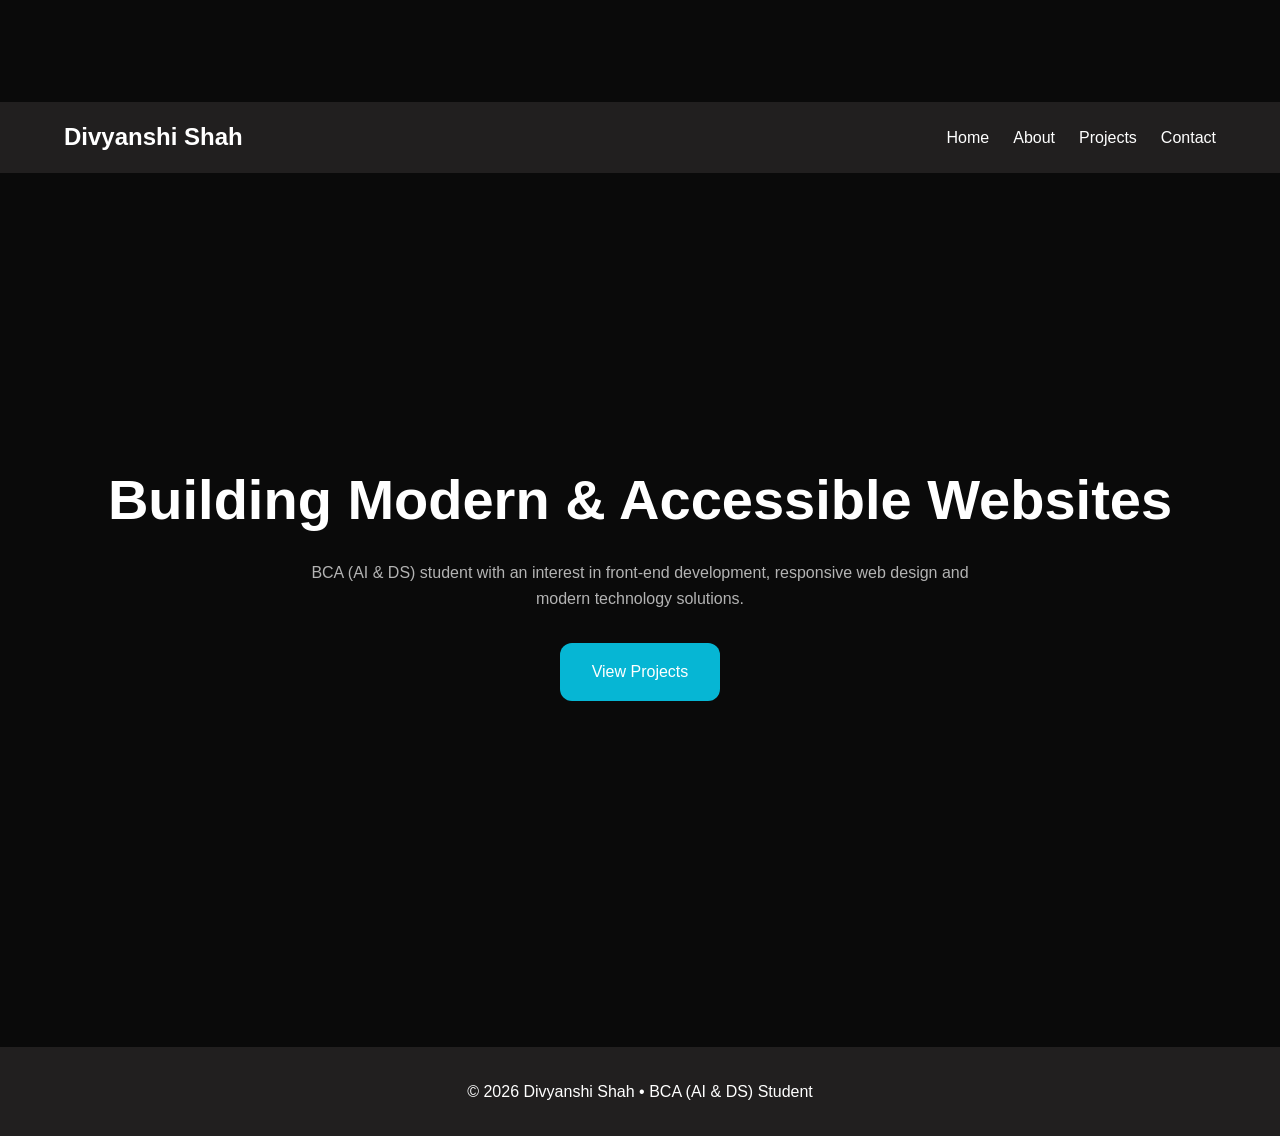
<file: index.html>
<!DOCTYPE html>
<html lang="en">
<head>
    <meta charset="UTF-8">
    <meta name="viewport" content="width=device-width, initial-scale=1.0">
    <title>Divyanshi Shah | Portfolio</title>
    <meta name="description" content="Student portfolio.">
    <link rel="stylesheet" href="styles.css">
    <nav>
  <ul>
    <li>
      <a href="index.html"></a>
    </li>
    <li>
        <a href="about.html"></a>
    </li>

    <li>
      <a href="projects.html"></a>
    </li>

    <li>
      <a href="contact.html"></a>
    </li>

  </ul>

</nav>

</head>

<body>
    <header class="header">
        <div class="container">
            <a href="index.html" class="logo">
                Divyanshi Shah
            </a>

            <nav aria-label="Primary Navigation">
                <ul class="nav-links">
                    <li>
                        <a href="index.html">Home</a>
                    </li>
                    <li>
                        <a href="about.html">About</a>
                    </li>
                    <li>
                        <a href="projects.html">Projects</a>
                    </li>
                    <li>
                        <a href="contact.html">Contact</a>
                    </li>

                </ul>

            </nav>

        </div>

    </header>

    <main>
        <section class="hero">

            <div class="container">

                <h1>
                    Building Modern & Accessible Websites
                </h1>

                <p>
                   BCA (AI & DS) student with an interest in
front-end development, responsive web design
and modern technology solutions.

                </p>
                <a
                    href="projects.html" class="btn"> View Projects
                </a>
            </div>

        </section>

    </main>

    <footer class="footer">
        <p>
           © 2026 Divyanshi Shah • BCA (AI & DS) Student
        </p>
    </footer>

</body>

</html>
</file>
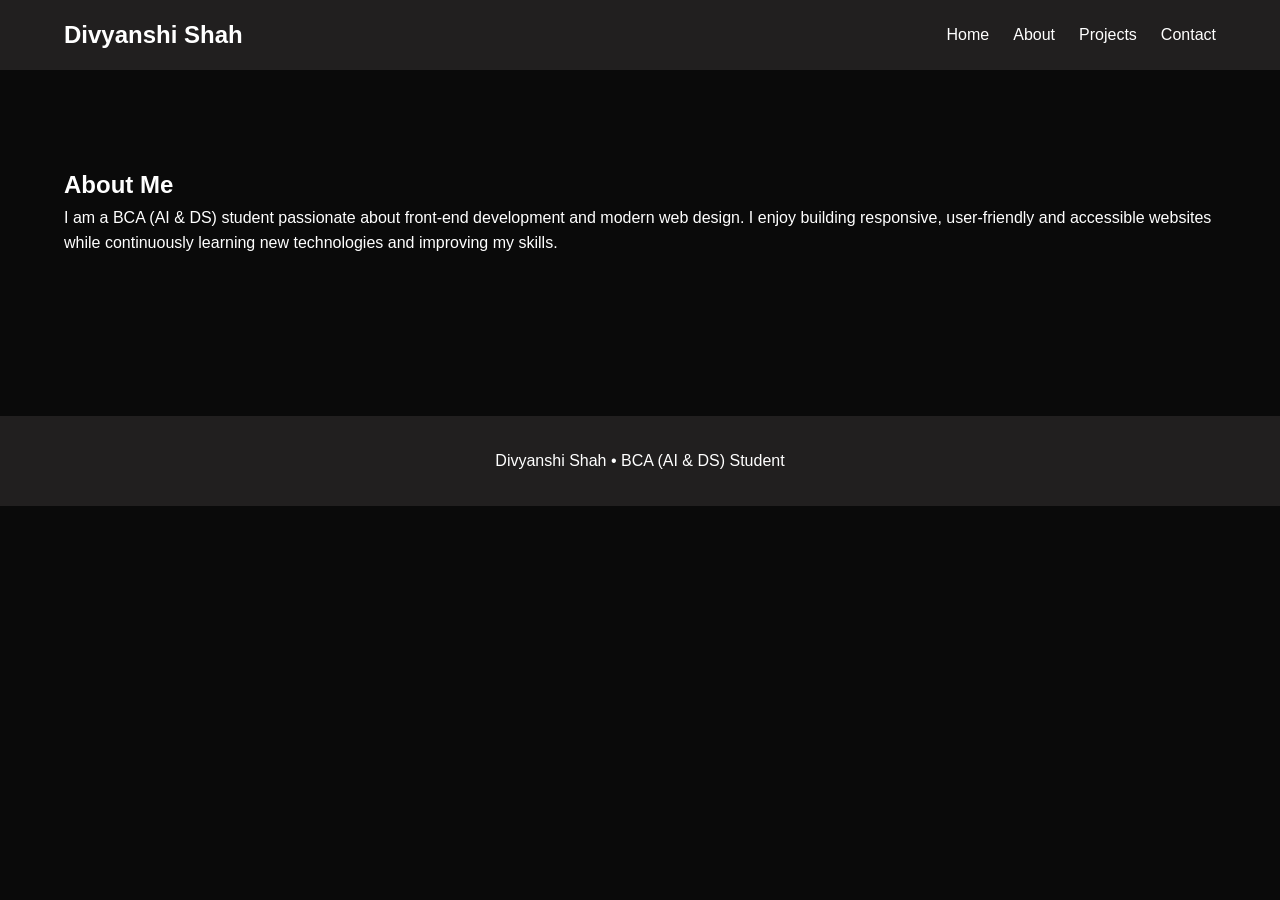
<file: about.html>
<!DOCTYPE html>
<html lang="en">

<head>

    <meta charset="UTF-8">

    <meta
        name="viewport"
        content="width=device-width, initial-scale=1.0"
    >

    <title>About</title>

    <link
        rel="stylesheet"
        href="styles.css"
    >

</head>

<body>

<header class="header">

    <div class="container">

        <a href="index.html" class="logo">
            Divyanshi Shah
        </a>

        <nav aria-label="Primary Navigation">

            <ul class="nav-links">

                <li><a href="index.html">Home</a></li>

                <li>
                    <a
                        href="about.html"
                        aria-current="page"
                    >
                        About
                    </a>
                </li>

                <li><a href="projects.html">Projects</a></li>

                <li><a href="contact.html">Contact</a></li>

            </ul>

        </nav>

    </div>

</header>

<main>
    <section class="page-section">
        <div class="container">

            <h1>
                About Me
            </h1>

            <p>
    I am a BCA (AI & DS) student passionate about
    front-end development and modern web design.
    I enjoy building responsive, user-friendly and
    accessible websites while continuously learning
    new technologies and improving my skills.
</p>
        </div>
    </section>

</main>

<footer class="footer">

    <p>
         Divyanshi Shah • BCA (AI & DS) Student
    </p>

</footer>

</body>

</html>
</file>
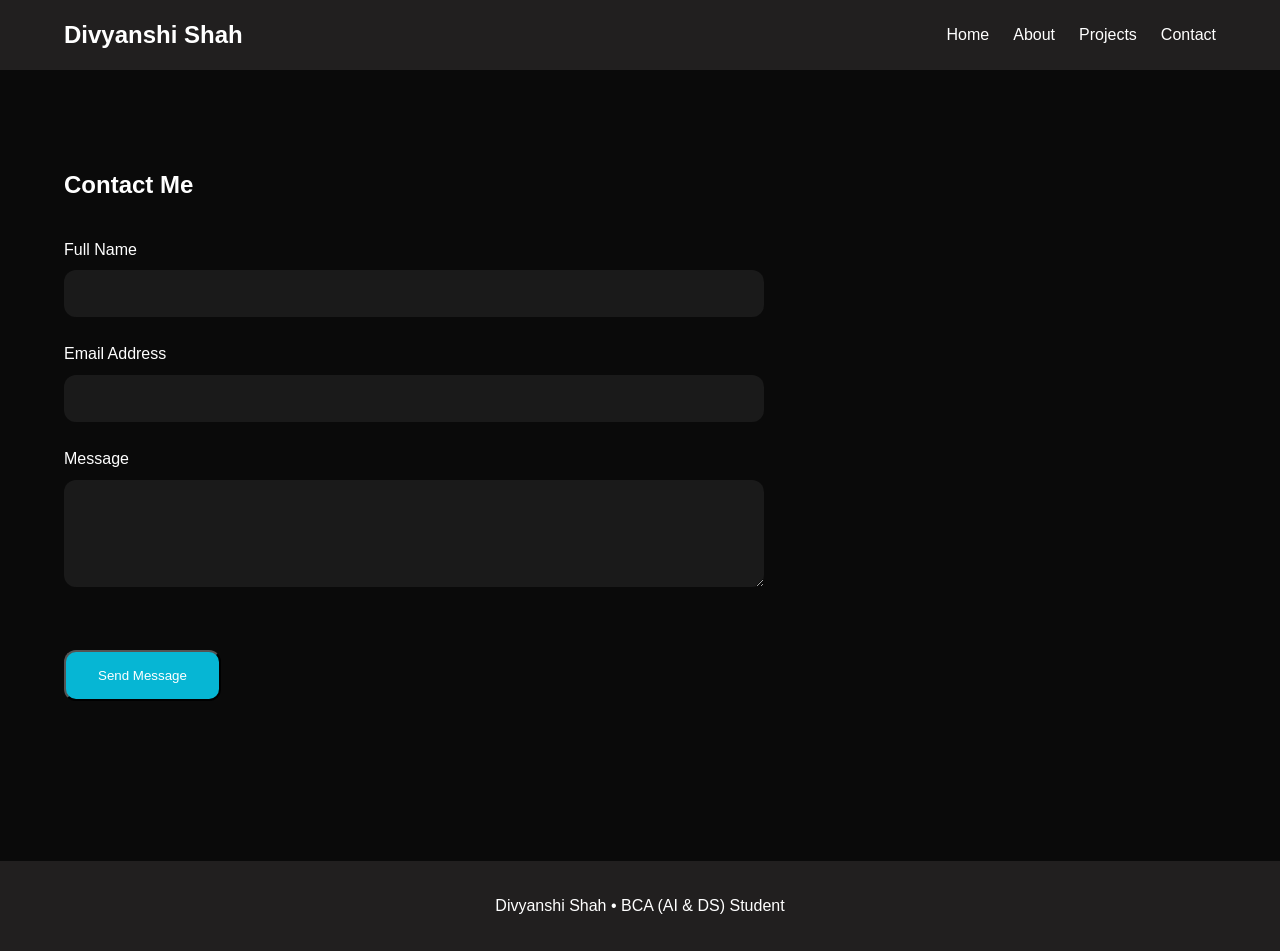
<file: contact.html>
<!DOCTYPE html>
<html lang="en">

<head>

    <meta charset="UTF-8">

    <meta
        name="viewport"
        content="width=device-width, initial-scale=1.0"
    >

    <title>Contact | Divyanshi Shah</title>
    <link rel="stylesheet" href="styles.css">
</head>

<body>

<header class="header">

    <div class="container">

        <a href="index.html" class="logo">
            Divyanshi Shah
        </a>

        <nav aria-label="Primary Navigation">
            <ul class="nav-links">

                <li><a href="index.html">Home</a></li>

                <li><a href="about.html">About</a></li>

                <li><a href="projects.html">Projects</a></li>

                <li>
                    <a
                        href="contact.html"
                        aria-current="page"
                    >
                        Contact
                    </a>
                </li>

            </ul>

        </nav>

    </div>

</header>

<main>

    <section class="page-section">

        <div class="container">

            <h1>
                Contact Me
            </h1>

            <form
                class="contact-form"
                aria-label="Contact Form"
            >

                <div class="form-group">

                    <label for="name">
                        Full Name
                    </label>

                    <input
                        type="text"
                        id="name"
                        required
                    >

                </div>

                <div class="form-group">

                    <label for="email">
                        Email Address
                    </label>

                    <input
                        type="email"
                        id="email"
                        required
                    >

                </div>

                <div class="form-group">

                    <label for="message">
                        Message
                    </label>

                    <textarea
                        id="message"
                        rows="5"
                        required
                    ></textarea>

                </div>

                <button
                    type="submit"
                    class="btn"
                    background-color="blue"
                >
                    Send Message
                </button>
            </form>
        </div>
    </section>

</main>

<footer class="footer">

    <p>
        Divyanshi Shah • BCA (AI & DS) Student
    </p>

</footer>

</body>

</html>
</file>
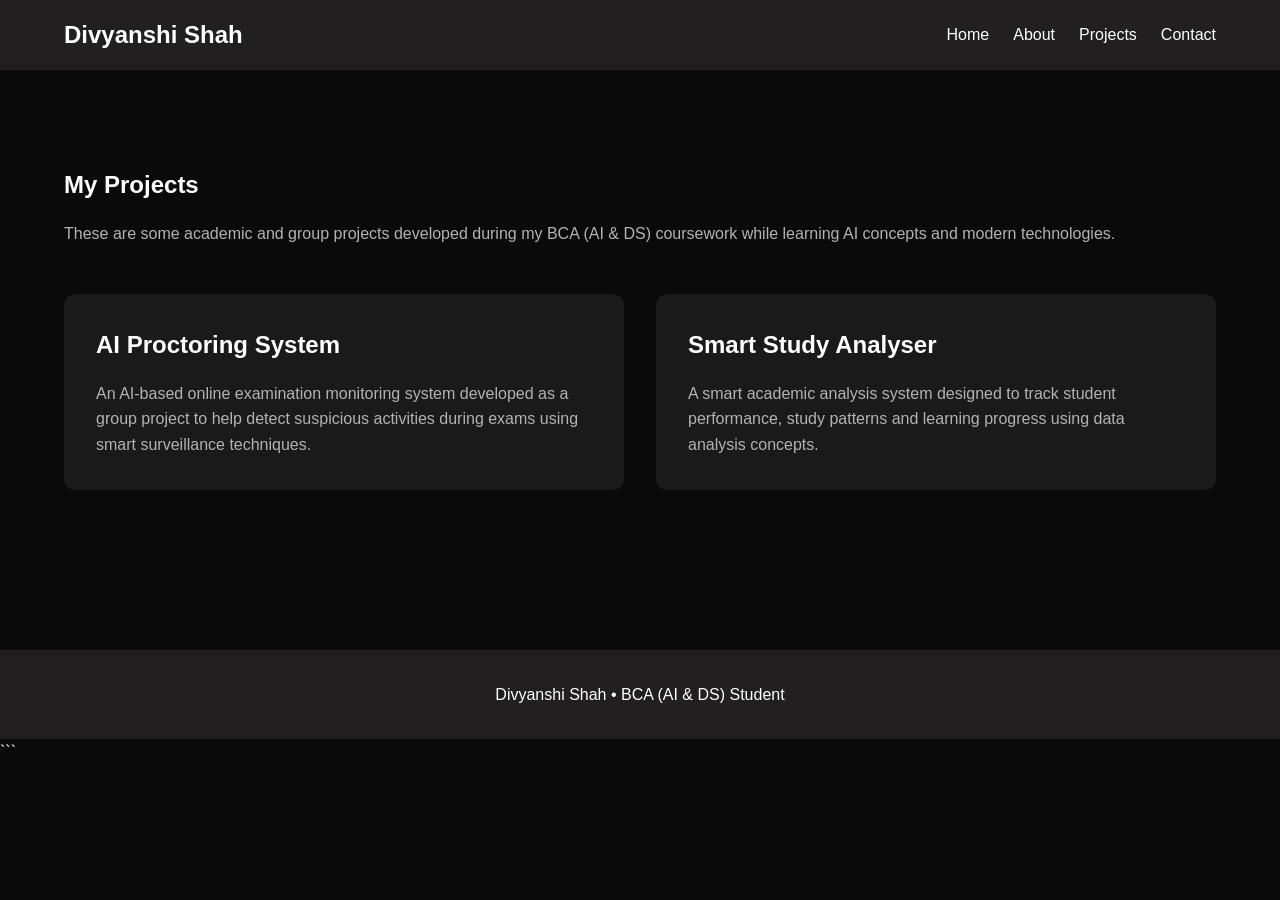
<file: projects.html>
<!DOCTYPE html>
<html lang="en">
<head>
    <meta charset="UTF-8">
    <meta name="viewport" content="width=device-width, initial-scale=1.0">
 <meta name="description"
        content="Projects portfolio of a BCA (AI & DS) student and aspiring front-end developer."
    >
    <title>
        Projects | Divyanshi Shah
    </title>
    <link rel="stylesheet" href="styles.css">
</head>
<body>

<header class="header">

    <div class="container">
        <a
            href="index.html"
            class="logo"
        >
            Divyanshi Shah
        </a>
        <nav aria-label="Primary Navigation">
            <ul class="nav-links">
                <li>
                    <a href="index.html"> Home</a>
                </li>
                <li>
                    <a href="about.html">About</a>
                </li>

                <li>
                    <a
                        href="projects.html"
                        aria-current="page"
                    >
                        Projects
                    </a>
                </li>

                <li>
                    <a href="contact.html">
                        Contact
                    </a>
                </li>

            </ul>

        </nav>

    </div>

</header>

<main>

    <section
        class="page-section"
        aria-labelledby="projects-heading">
        <div class="container">

            <h1 id="projects-heading"> My Projects
            </h1>
<p class="section-text">

    These are some academic and group projects
    developed during my BCA (AI & DS) coursework
    while learning AI concepts and modern technologies.
 </p>
<div class="grid">

    <!-- Project 1 -->

    <article class="card">

        <h2>

            AI Proctoring System

        </h2>

        <p>

            An AI-based online examination monitoring
            system developed as a group project to help
            detect suspicious activities during exams
            using smart surveillance techniques.

        </p>

    </article>

    <!-- Project 2 -->

    <article class="card">

        <h2>

            Smart Study Analyser

        </h2>

        <p>

            A smart academic analysis system designed
            to track student performance, study patterns
            and learning progress using data analysis concepts.

        </p>

    </article>

</div>
        </div>

    </section>

</main>
<footer class="footer">

    <p>

        Divyanshi Shah • BCA (AI & DS) Student

    </p>

</footer>

</body>

</html>
```
</file>
<file: styles.css>
:root {

    --bg-color: #0a0a0a;
    --surface-color: #211f1f;
    --card-color: #1a1a1a;

    --text-color: #ffffff;
    --muted-text: #b3b3b3;

    --accent-color: #06b6d4;

    --border-radius: 12px;

    --transition: 0.3s ease;
}

body.light-mode {

    --bg-color: #ffffff;
    --surface-color: #f3f4f6;
    --card-color: #e5e7eb;

    --text-color: #111827;
    --muted-text: #374151;
}

* {

    margin: 0;
    padding: 0;

    box-sizing: border-box;
}

body {

    font-family: Arial, sans-serif;

    background: var(--bg-color);

    color: var(--text-color);

    line-height: 1.6;

    transition:
        background var(--transition),
        color var(--transition);
}

.container {

    width: 90%;
    max-width: 1200px;

    margin: auto;
}

.header {

    background: var(--surface-color);

    position: sticky;

    top: 0;

    z-index: 1000;

    padding: 1rem 0;
}

.header .container {

    display: flex;

    justify-content: space-between;

    align-items: center;
}

.logo {

    color: var(--text-color);

    text-decoration: none;

    font-size: 1.5rem;

    font-weight: bold;
}

.nav-links {

    list-style: none;

    display: flex;

    gap: 1.5rem;
}

.nav-links a {

    color: var(--text-color);

    text-decoration: none;

    transition: color var(--transition);
}

.nav-links a:hover {

    color: var(--accent-color);
}

.hero {

    min-height: 90vh;

    display: flex;

    align-items: center;

    text-align: center;
}

.hero-content {

    width: 100%;
}

.hero h1 {

    font-size: 3.5rem;

    margin-bottom: 1rem;
}

.hero p {

    max-width: 700px;

    margin: auto;

    color: var(--muted-text);
}

/* =========================
   BUTTON
========================= */

.btn {

    display: inline-block;

    margin-top: 2rem;

    background: var(--accent-color);

    color: #fff;

    padding: 1rem 2rem;

    border-radius: var(--border-radius);

    text-decoration: none;

    transition:
        transform var(--transition),
        opacity var(--transition);
}

.btn:hover {

    transform: translateY(-3px);

    opacity: 0.9;
}

/* =========================
   SECTIONS
========================= */

.page-section {

    padding: 6rem 0;
}

.section-text {

    margin-top: 1rem;

    color: var(--muted-text);
}

/* =========================
   GRID LAYOUT
========================= */

.grid {

    display: grid;

    grid-template-columns:
        repeat(auto-fit, minmax(280px, 1fr));

    gap: 2rem;

    margin-top: 3rem;
}

/* =========================
   CARDS
========================= */

.card {

    background: var(--card-color);

    padding: 2rem;

    border-radius: var(--border-radius);

    transition:
        transform var(--transition),
        background var(--transition);
}

.card:hover {

    transform: translateY(-8px);
}

.card p {

    margin-top: 1rem;

    color: var(--muted-text);
}

.contact-form {

    max-width: 700px;

    margin-top: 2rem;
}

.form-group {

    margin-bottom: 1.5rem;
}

label {

    display: block;

    margin-bottom: 0.5rem;
}

input,
textarea {

    width: 100%;

    padding: 1rem;

    border: none;

    border-radius: var(--border-radius);

    background: var(--card-color);

    color: var(--text-color);
}

input:focus,
textarea:focus {

    outline: 2px solid var(--accent-color);
}

.footer {

    background: var(--surface-color);

    text-align: center;

    padding: 2rem 0;

    margin-top: 4rem;
}

@media (max-width: 768px) {

    .header .container {

        flex-direction: column;

        gap: 1rem;
    }

    .nav-links {

        flex-direction: column;

        align-items: center;
    }

    .hero h1 {

        font-size: 2.3rem;
    }

    .page-section {

        padding: 4rem 0;
    }
}

/* =========================
   SMALL MOBILE
========================= */

@media (max-width: 480px) {

    .hero h1 {

        font-size: 2rem;
    }

    .btn {

        width: 100%;
    }
}
</file>
